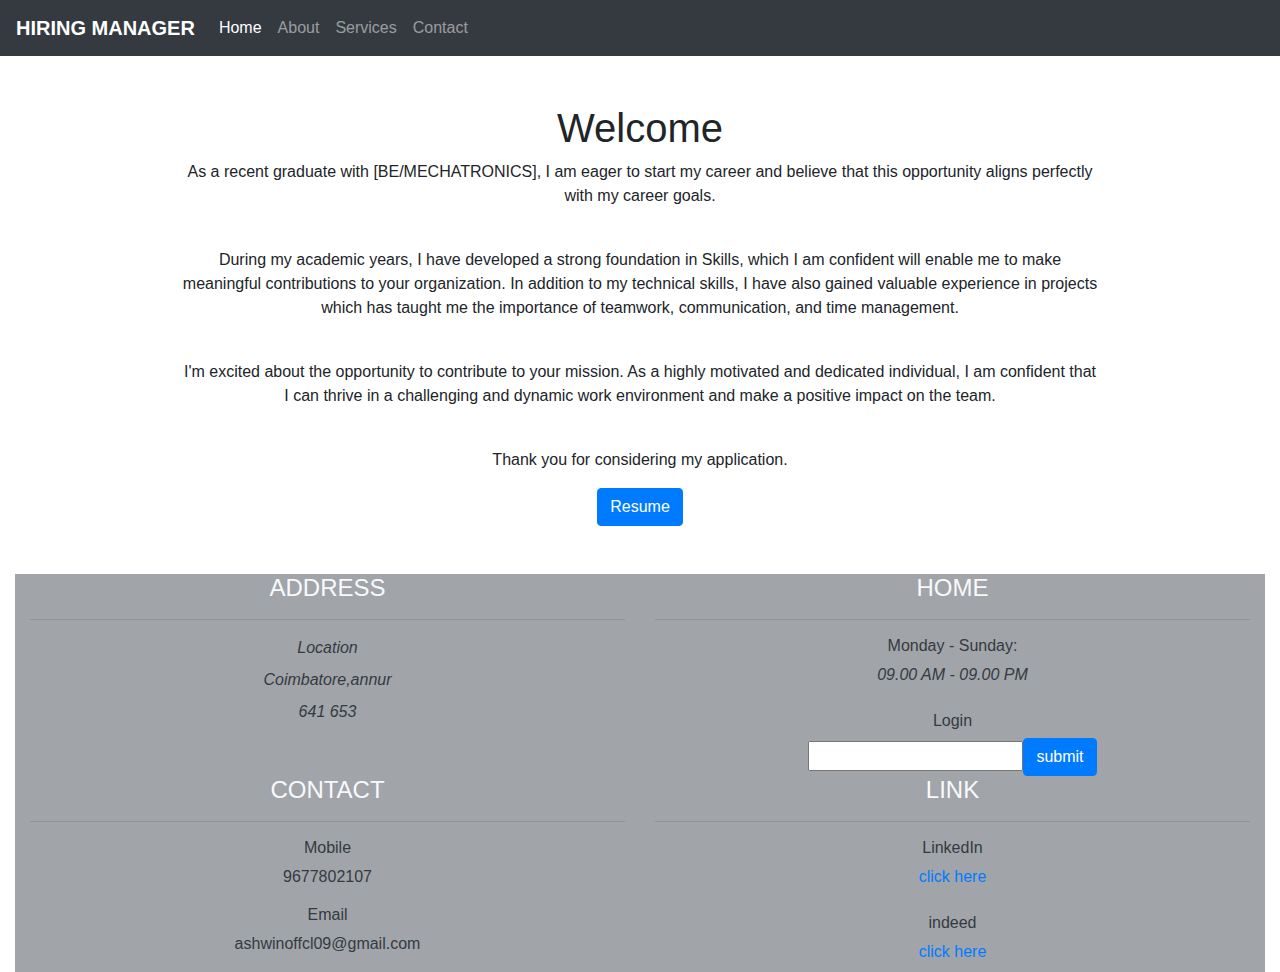
<file: index.html>
<!DOCTYPE html>
<html>
<head>
	<meta charset="utf-8">
	<meta name="viewport" content="width=device-width, initial-scale=1">
	<title>codoid</title>
	<link rel="stylesheet" href="https://stackpath.bootstrapcdn.com/bootstrap/4.3.1/css/bootstrap.min.css">
    <link rel="stylesheet" href="style.css" type="text/css">
</head>
<body>
	<header>
		<nav class="navbar navbar-expand-md navbar-dark bg-dark">
			<a class="navbar-brand text-uppercase" href="#"><b>hiring manager</b></a>
			<button class="navbar-toggler" type="button" data-toggle="collapse" data-target="#navbarNav" aria-controls="navbarNav" aria-expanded="false" aria-label="Toggle navigation">
				<span class="navbar-toggler-icon"></span>
			</button>
			<div class="collapse navbar-collapse text-left " id="navbarNav">
				<ul class="navbar-nav navbar-right">
					<li class="nav-item active">
						<a class="nav-link" href="#">Home</a>
					</li>
					<li class="nav-item">
						<a class="nav-link" href="#">About</a>
					</li>
					<li class="nav-item">
						<a class="nav-link" href="#">Services</a>
					</li>
					<li class="nav-item">
						<a class="nav-link" href="#">Contact</a>
					</li>
				</ul>
			</div>
		</nav>
	</header>
	<main class="container my-5">
		<section class="row justify-content-center">
			<div class="col-md-10 text-center">
				<h1>Welcome</h1>
				<p> As a recent graduate with [BE/MECHATRONICS], I am eager to start my career and believe that this opportunity aligns perfectly with my career goals.</p><br>

                  <p>  During my academic years, I have developed a strong foundation in Skills, which I am confident will enable me to make meaningful contributions to your organization. In addition to my technical skills, I have also gained valuable experience in  projects which has taught me the importance of teamwork, communication, and time management.</p><br>
                    
                <p> I'm excited about the opportunity to contribute to your mission. As a highly motivated and dedicated individual, I am confident that I can thrive in a challenging and dynamic work environment and make a positive impact on the team.</p><br>
                    
            <p>  Thank you for considering my application. </p>
				<a class="btn btn-primary" href="https://drive.google.com/file/d/1NV14wzJjOIVT4FeUI47Kx0bp5LRCtrcQ/view?usp=share_link">Resume</a>
			</div>
		</section>
	</main>
	<footer>
<div class="container-fluid"style=background-color="black" id="tpo">
  <div class="container-fluid">
    <div class="row">
      <div class="col-md-3 col-lg-6" id="black">
        <h4 class="text-uppercase text-light">address</h4><hr>
        <p class="mb-2"><i class="text-dark">Location</i></p>
        <p class="mb-2 text-drak"><i class="text-dark">Coimbatore,annur</i></p>
                    <p class="mb-2"><i class="text-dark">641 653</i></p>
                    
      </div>
      <br>
      <div class="col-md-3 col-lg-6"id="black">
        <h4 class="text-uppercase text-light">home</h4><hr>
        <h6 class="text-dark" >Monday - Sunday:</h6>
        <p class="mb-4"><i class="text-dark">09.00 AM - 09.00 PM</i></p>
        <h6 class="text-dark">Login</h6>
        <p class="mb-0"><i class="text-dark"><input type="text"><button class="btn btn-primary" href="#">submit</button></i></p>
      </div>
      <br>
      <div class="col-md-3 col-lg-6"id="black">
        <h4 class="text-uppercase text-light">CONTACT</h4><hr>
        <h6 class="text-dark" >Mobile</h6>
        <p class="text-dark">9677802107</p>
        <h6 class="text-dark">Email</h6>
        <p class="text-dark">ashwinoffcl09@gmail.com</p>
      </div>
      <br>
      <div class="col-md-3 col-lg-6"id="black">
        <h4 class="text-uppercase text-light">link</h4><hr>
        <h6 class="text-dark">LinkedIn</h6>
        <p class="mb-4"><a href="https://www.linkedin.com/in/ashwin-raja-6baa351a8/">click here</a></p>
        <h6 class="text-dark">indeed</h6>
        <p class="mb-0"><a href="https://profile.indeed.com/?hl=en_IN&co=IN&from=gnav-homepage&_ga=2.89175250.897815879.1680882850-731017965.1678590403">click here</a></p>
      </div>
    </div>
  </div>
</div>
</div>
	</footer>
	<script src="https://code.jquery.com/jquery-3.3.1.slim.min.js"></script>
	<script src="https://cdnjs.cloudflare.com/ajax/libs/popper.js/1.14.7/umd/popper.min.js"></script>
	<script src="https://stackpath.bootstrapcdn.com/bootstrap/4.3.1/js/bootstrap.min.js"></script>
</body>
</file>
<file: style.css>
#black{
    background-color: rgb(161, 165, 170);
    color: rgba(69, 68, 72, 0.251);
    text-align: center;
}
</file>
